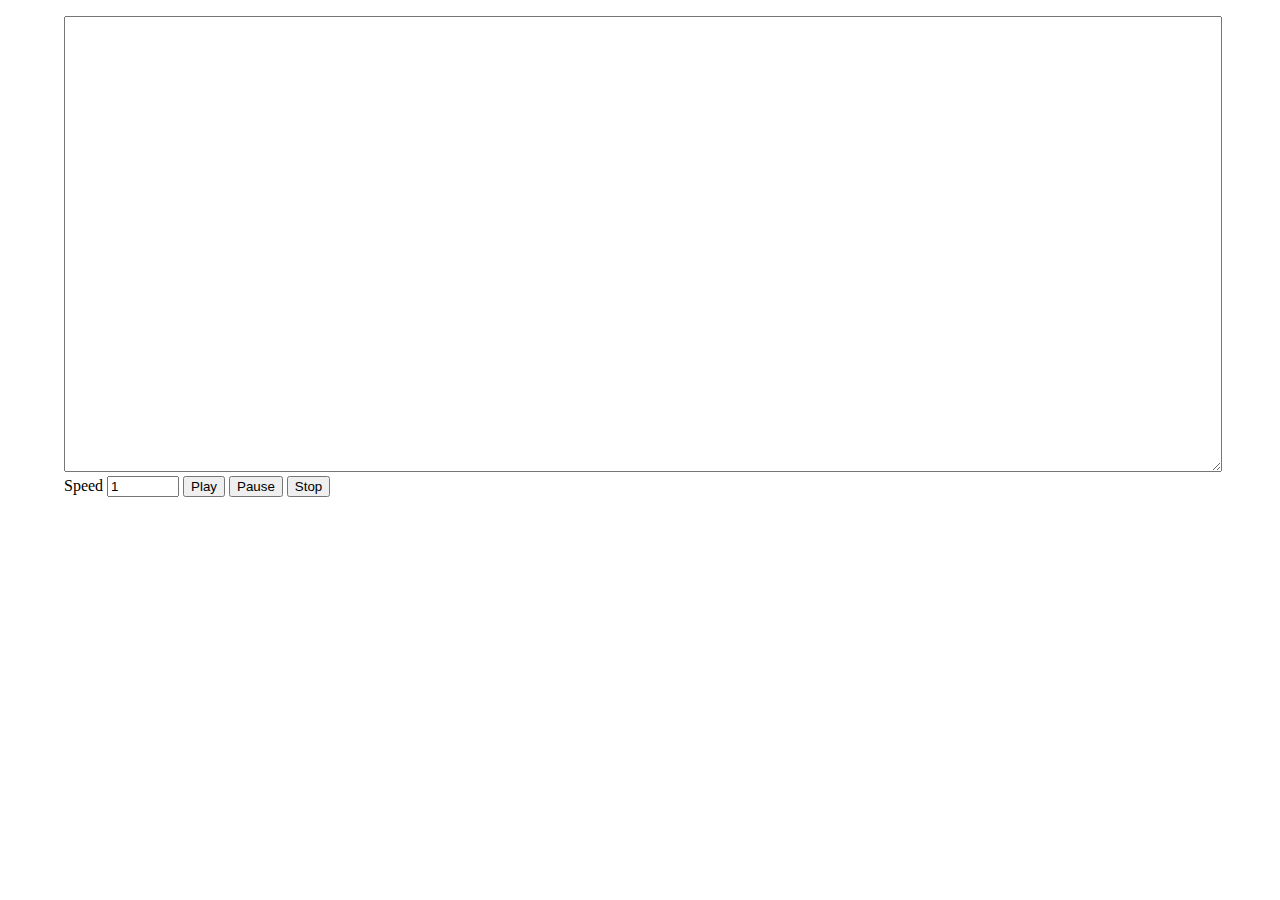
<file: inde.html>
<!DOCTYPE html>
<html lang="en">
<head>
  <meta charset="UTF-8">
  <meta name="viewport" content="width=device-width, initial-scale=1.0">
  <meta http-equiv="X-UA-Compatible" content="ie=edge">
  <title>Document</title>
  <style>
    body {
      width: 90%;
      margin: 0 auto;
      margin-top: 1rem;
    }

    #text {
      width: 100%;
      height: 50vh;
    }
  </style>
  <script src="script.js" defer></script>
</head>
<body>
  <textarea id="text"></textarea>
  <label for="speed">Speed</label>
  <input type="number" name="spee" id="speed" min="0" max="10" step=".5" value="1">
  <button id="play-button">Play</button>
  <button id="pause-button">Pause</button>
  <button id="stop-button">Stop</button>
</body>
</html>
</file>
